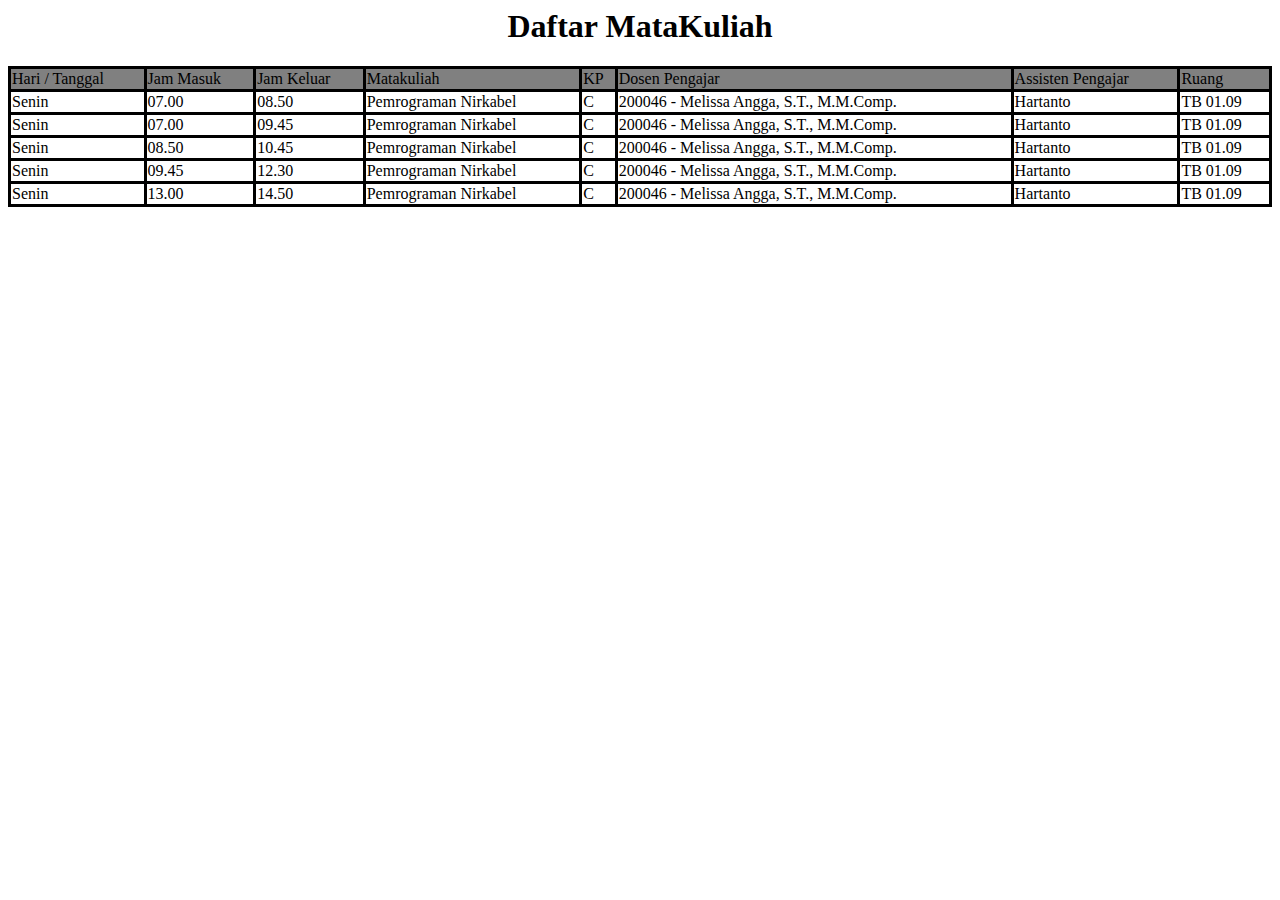
<file: 376975_Tugas_Project_Desweb_Proto.html>
<html>
<head>
	<title>Tugas_Project_Desweb</title>

		<style type="text/css">
		#judul{
			text-align: center;
		}
		table{
			width: 100%;
			border: 1;
			border-collapse: collapse;
		}
		td{
			border: solid black;
		}
		#headTabel{
			background-color: gray;
		}
		</style>

</head>
	<body>
		<thead>
			<h1 id="judul">Daftar MataKuliah</h1>
		</thead>
		<tbody>
			<table>
				<tr id="headTabel">
					<td>Hari / Tanggal</td>
					<td>Jam Masuk</td>
					<td>Jam Keluar</td>
					<td>Matakuliah</td>
					<td>KP</td>
					<td>Dosen Pengajar</td>
					<td>Assisten Pengajar</td>
					<td>Ruang</td>
				</tr>
				<!-- Ini tabel Hari Senin-->
				<tr>
					<td>Senin</td>
					<td>07.00</td>
					<td>08.50</td>
					<td>Pemrograman Nirkabel</td>
					<td>C</td>
					<td>200046 - Melissa Angga, S.T., M.M.Comp.</td>
					<td>Hartanto</td>
					<td>TB 01.09</td>
				</tr>
				<tr>
					<td>Senin</td>
					<td>07.00</td>
					<td>09.45</td>
					<td>Pemrograman Nirkabel</td>
					<td>C</td>
					<td>200046 - Melissa Angga, S.T., M.M.Comp.</td>
					<td>Hartanto</td>
					<td>TB 01.09</td>
				</tr>
				<tr>
					<td>Senin</td>
					<td>08.50</td>
					<td>10.45</td>
					<td>Pemrograman Nirkabel</td>
					<td>C</td>
					<td>200046 - Melissa Angga, S.T., M.M.Comp.</td>
					<td>Hartanto</td>
					<td>TB 01.09</td>
				</tr>
				<tr>
					<td>Senin</td>
					<td>09.45</td>
					<td>12.30</td>
					<td>Pemrograman Nirkabel</td>
					<td>C</td>
					<td>200046 - Melissa Angga, S.T., M.M.Comp.</td>
					<td>Hartanto</td>
					<td>TB 01.09</td>
				</tr>
				<tr>
					<td>Senin</td>
					<td>13.00</td>
					<td>14.50</td>
					<td>Pemrograman Nirkabel</td>
					<td>C</td>
					<td>200046 - Melissa Angga, S.T., M.M.Comp.</td>
					<td>Hartanto</td>
					<td>TB 01.09</td>
				</tr>
				<!-- Ini tabel Hari Selasa-->
				<!-- Ini tabel Hari Rabu-->
				<!-- Ini tabel Hari Kamis-->
				<!-- Ini tabel Hari Jum'at-->
			</table>
		</tbody>
		<tfoot></tfoot>
	</body>	
</html>
</file>
